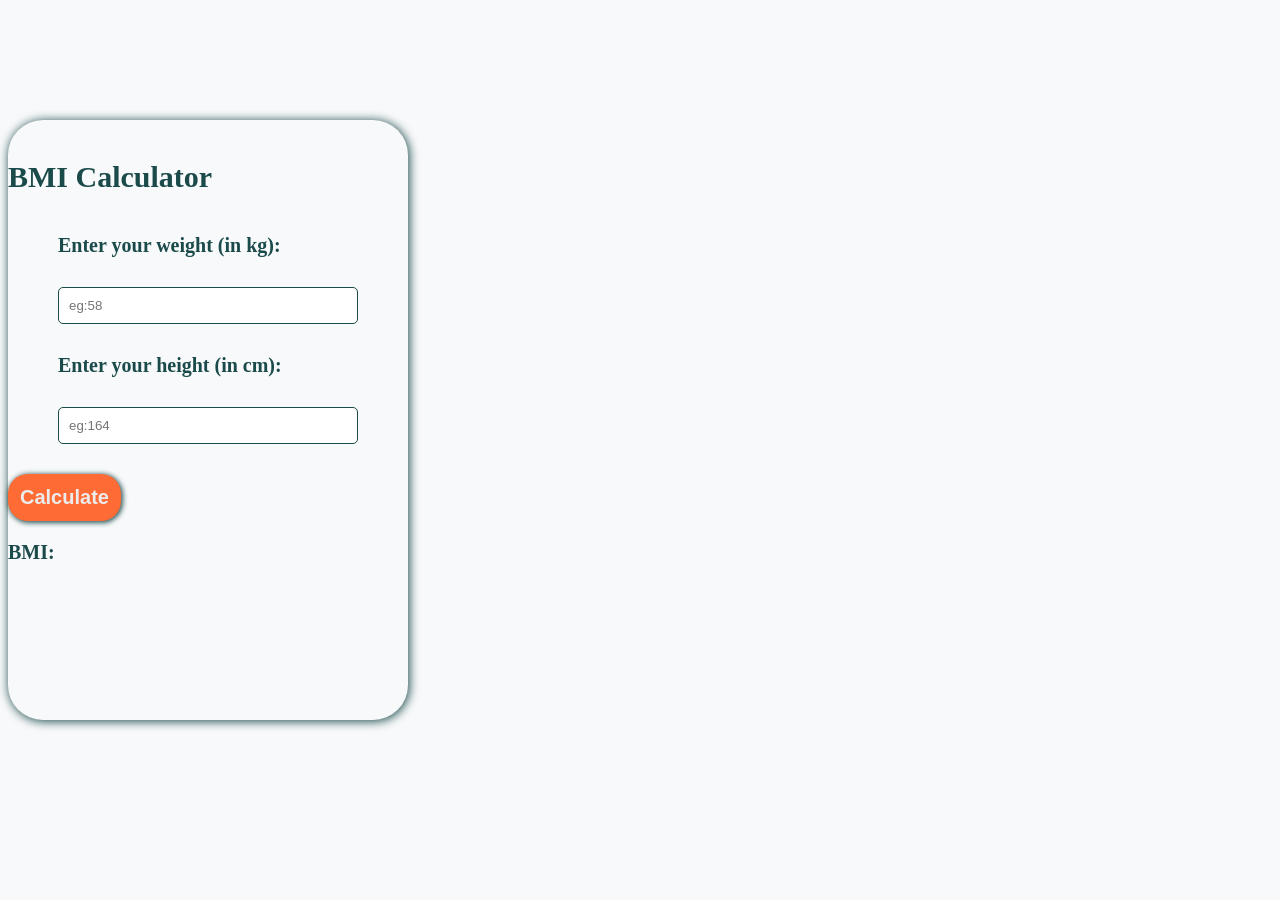
<file: BMI-Calculator/index.html>
<!DOCTYPE html>
<html lang="en">
<head>
  <meta charset="UTF-8">
  <meta name="viewport" content="width=device-width, initial-scale=1.0">
  <title>BMI Calculator</title>
  <link rel="stylesheet" href="style.css">
  <script src="script.js"></script>
</head>
<body>
  <div class="container">
    <p class="heading">BMI Calculator</p>
    <div class="sub-container">
      <label for="weight">Enter your weight (in kg):</label>
      <input type="number" name="weight" class="js-input-weight css-inputs" placeholder="eg:58">
      <label for="height">Enter your height (in cm):</label>
      <input type="number" name="height" class="js-input-height css-inputs" placeholder="eg:164" onkeydown="heightInput(event);">
    </div>
    <div class="container-result">
      <button class="js-do-calculation css-calculate-btn" onclick="calculateBMI();">Calculate</button>
      <p class="js-result">BMI:</p>
      <p class="js-display-description"></p>
    </div>
  </div>
</body>
</html>
</file>
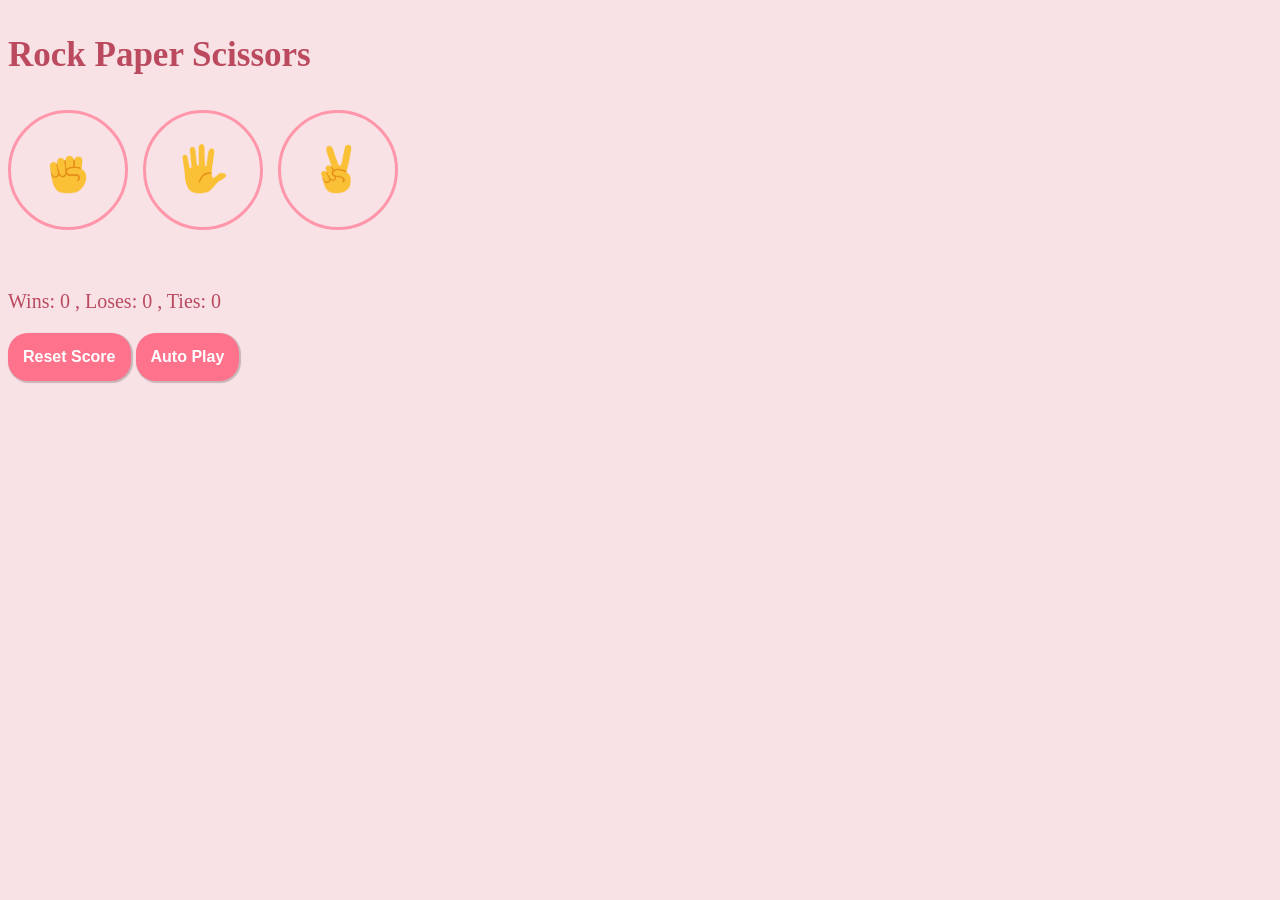
<file: Rock-Paper-Scissors/index.html>
<!DOCTYPE html>
<html lang="en">
<head>
  <meta charset="UTF-8">
  <meta name="viewport" content="width=device-width, initial-scale=1.0">
  <title>Rock Paper Scissors</title>
  <link rel="stylesheet" href="style.css">
</head>
<body>
  <p class="page-title">Rock Paper Scissors</p>
  <button class="move-btn" onclick="playGame('Rock');">
    <img class="move-icon" src="images/rock-emoji.png" alt="rock icon"></button>
  <button class="move-btn" onclick="playGame('Paper');">
    <img class="move-icon" src="images/paper-emoji.png" alt="paper icon"></button>
  <button class="move-btn" onclick="playGame('Scissors');">
    <img class="move-icon" src="images/scissors-emoji.png" alt="scissors icon"></button>
  <p class="js-result css-result"></p>
  <p class="js-moves"></p>
  <p class="js-score score"></p>
  <button class="reset-score-btn" onclick="
  score.wins=0;
  score.loses=0;
  score.ties=0;
  localStorage.removeItem('score');
  updateScore();">
    Reset Score</button> 
  <button class="auto-play-btn" onclick="autoPlay();">Auto Play</button>
  <script src="script.js"></script>
</body>
</html>
</file>
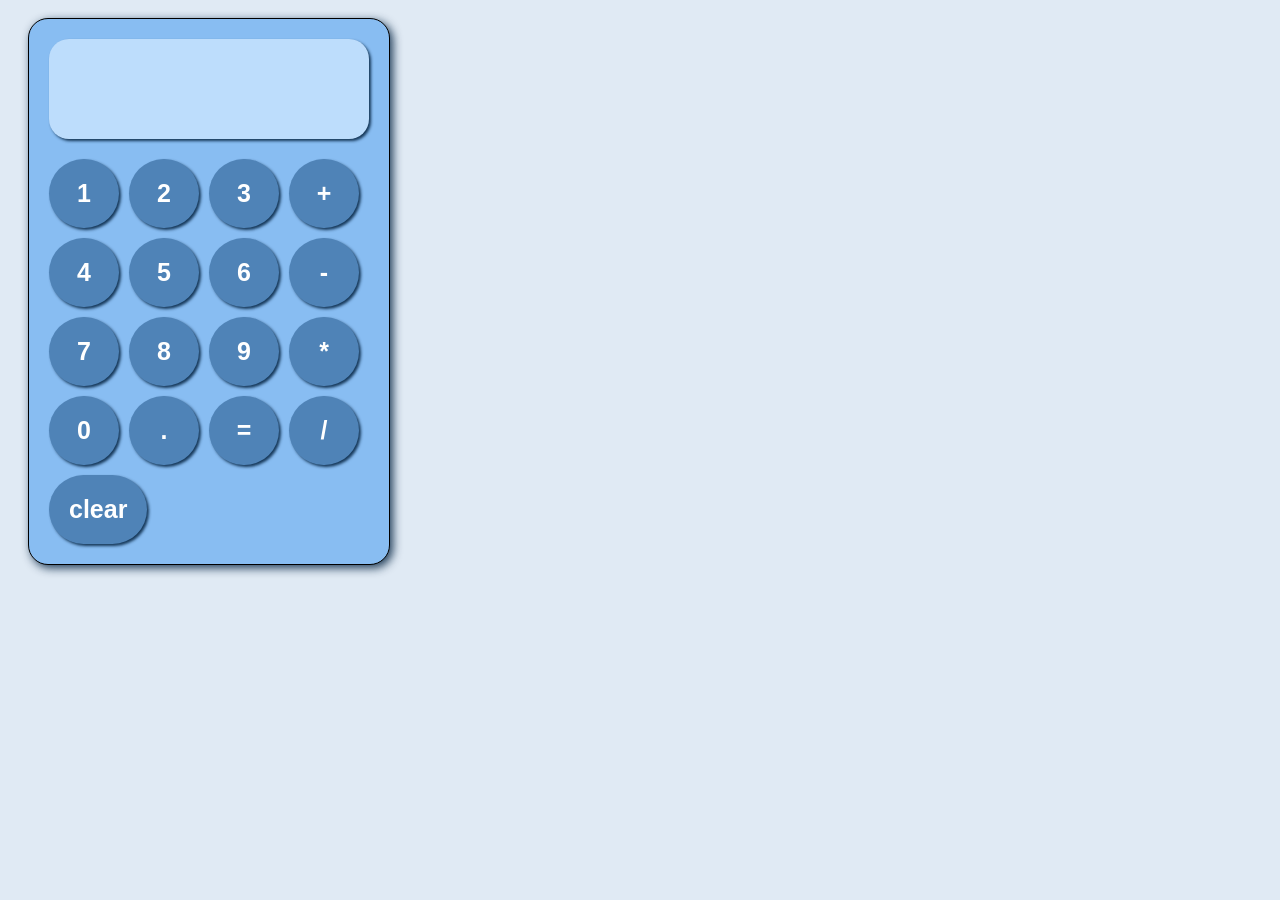
<file: Simple-Calculator/index.html>
<!DOCTYPE html>
<html lang="en">
<head>
  <meta charset="UTF-8">
  <meta name="viewport" content="width=device-width, initial-scale=1.0">
  <title>calculator</title>
  <link rel="stylesheet" href="style.css">
</head>
<body>
  <div class="main-conatiner">
    <div class="resultDisplay">
      <p class="js-display css-display"></p>
    </div>
    
    <div class="container">
    <button onclick="
    updateCalculation('1');
    displayOnscreen();">
    1</button>
    <button onclick="
    updateCalculation('2');">
    2</button>
    <button onclick="
    updateCalculation('3');">
    3</button>
    <button onclick="
    updateCalculation(' + ');">
    +</button>

    <button onclick="
    updateCalculation('4');">
    4</button>
    <button onclick="
    updateCalculation('5');">
    5</button>
    <button onclick="
    updateCalculation('6');">
    6</button>
    <button onclick="
    updateCalculation(' - ');">
    -</button>

    <button onclick="
    updateCalculation('7');">
    7</button>
    <button onclick="
    updateCalculation('8');">
    8</button>
    <button onclick="
    updateCalculation('9')">
    9</button>
    <button onclick="
    updateCalculation(' * ')">
    *</button>
    
    <button onclick="
    updateCalculation('0')">
    0</button>
    <button onclick="
    updateCalculation('.')">
    .</button>
    <button class="eql" onclick="
    calculation= eval(calculation);
    //console.log(calculation);
    displayOnscreen();">
    =</button>
    <button onclick="
    updateCalculation(' / ')">
    /</button>
    </div>
    
    <button class="clr" onclick="
    calculation='';
    localStorage.setItem('calculation',calculation);//remembers to save calulation here too
    displayOnscreen();"> 
    clear</button>
  </div>
  
  <script src="script.js"></script>
</body>
</html>
</file>
<file: BMI-Calculator/style.css>
body{
  background-color:rgb(248, 249, 250) ;
  color: rgb(27, 74, 75);
  font-weight: bold;
  font-size: 20px;
}
.container{
  margin-top: 120px;
  width: 400px;
  height: 600px;
  /* background-color:rgb(44, 122, 123); */
  background-color: rgb(248, 249, 250);
  box-shadow: 1px 1px 10px 1px rgba(27, 74, 75,0.9);
  justify-self: center;
  border-radius: 35px;
}
.heading{
  font-size: 30px;
  font-weight: bold;
  padding-top: 40px;
  justify-self: center;
}
.sub-container{
  /* background-color: aqua; */
  display: grid;
  grid-template-columns: 300px;
  justify-content: center;
  row-gap: 30px;
  margin-top: 40px;
}
.container-result{
  justify-items: center;
}
.css-calculate-btn{
  font-size: 20px;
  padding: 12px;
  border-radius: 20px;
  margin-top: 30px;
  display: block;
  background-color: rgb(255, 107, 53);
  border: none;
  box-shadow: 1px 1px 5px 1px rgba(27, 74, 75,0.9);
  color: rgb(236, 236, 236);
  font-weight: bold;
}
.css-calculate-btn:hover{
  background-color: rgba(255, 107, 53,0.8);
  transition: 0.15s;
  cursor: pointer;
}
.css-calculate-btn:active{
  background-color:rgba(255, 107, 53,0.5);
  transform: scale(0.96);
}
.css-display-description{
  text-align: center;
  padding: 10px;
  background-color: rgb(226, 226, 226);
}
.css-inputs{
  padding: 10px;
  border-radius: 5px;
  border: solid 1px rgb(27, 74, 75);
}
</file>
<file: Rock-Paper-Scissors/style.css>
body{
  background-color: rgb(248, 226, 230);
  color: rgb(187, 74, 95);
  font-family: serif;
  font-size: 20px;
}
.page-title{
  font-size: 35px;
  font-weight: bold;
}
.move-btn{
  background-color: transparent;
  border: 3px solid rgb(255, 150, 170);
  width: 120px;
  height: 120px;
  border-radius: 60px;
  margin-right: 10px;
  cursor: pointer;
}
.move-btn:hover{
  background-color: rgb(248, 238, 240);
  border: 3px solid rgb(255, 150, 170);
  width: 120px;
  height: 120px;
  border-radius: 60px;
  margin-right: 10px;
  cursor: pointer;
}
.move-icon{
  height: 50px;
}
.css-result{
  font-size: 25px;
  font-weight: bold;
}
.score{
  margin-top: 60px;
}
.reset-score-btn,
.auto-play-btn{
  padding: 15px;
  font-size: medium;
  border: none;
  background-color: rgb(254, 114, 140);
  color: white;
  font-weight: bold;
  border-radius: 20px;
  box-shadow: 1px 1px 1px 1px rgba(0, 0, 0, 0.2);
  cursor: pointer;
}
.reset-score-btn:hover,
.auto-play-btn:hover{
  transition: background-color 0.15s;
  background-color: rgb(255, 146, 166);
}
.reset-score-btn:hover:active,
.auto-play-btn:active{
  transform: scale(0.96);
  background-color: rgb(255, 186, 199);
  box-shadow: none;
}
</file>
<file: Simple-Calculator/style.css>
body{
  padding-top: 10px;
  padding-left: 20px;
  font-size: 40px;
  font-weight: bold;
  font-family: Arial, Helvetica, sans-serif;
  background-color: #e0eaf4;
}
.main-conatiner{
  border: solid;
  border-width: 1px;
  box-shadow: 3px 3px 10px rgba(6, 37, 68, 0.888);
  width: 320px;
  padding: 20px;
  background-color: #88bdf2;
  border-radius: 20px;

}
button{
  padding: 20px;
  margin-right: 10px;
  margin-top: 10px;
  border-radius: 50px;
  font-weight: bold;
  font-size: 25px;
  background-color: #4f83b7;
  color: #ffffff;
  box-shadow: 2px 2px 3px rgba(6, 37, 68, 0.888);
  border: none;
}
.container{
  display: grid;
  grid-template-columns: 80px 80px 80px 80px;
}
.resultDisplay{
  width: 310px;
  height: 80px;
  border: none;
  margin-bottom: 10px;
  border-radius: 20px;
  padding-top:20px;
  background-color:#bdddfc ;
  box-shadow:2px 2px 3px rgba(6, 37, 68, 0.888);

  /* for bigger calculation */
  overflow-x: auto;
  width: 100%;
  white-space: nowrap;
}
.second-container{
  display: grid;
  grid-template-columns: 40px 80px;
}
.css-display{
  margin: 10px;
  color: #384959;
}
</file>
